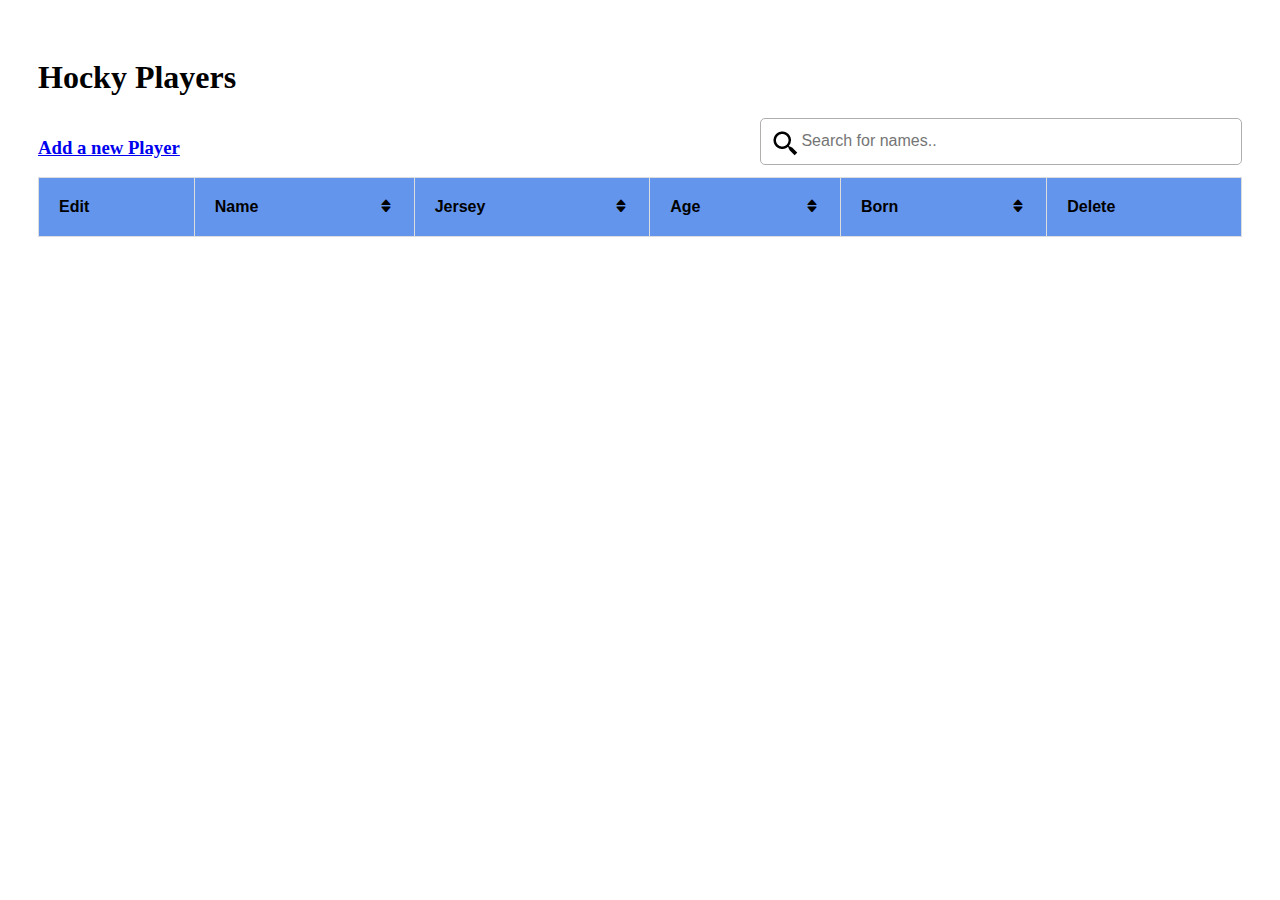
<file: index.html>
<!DOCTYPE html>
<html lang="en">
<head>
    <meta charset="UTF-8">
    <meta http-equiv="X-UA-Compatible" content="IE=edge">
    <meta name="viewport" content="width=device-width, initial-scale=1.0">
    <title>Document</title>
    <link href="https://cdn.jsdelivr.net/npm/bootstrap@5.1.3/dist/css/bootstrap.min.css" rel="stylesheet" integrity="sha384-1BmE4kWBq78iYhFldvKuhfTAU6auU8tT94WrHftjDbrCEXSU1oBoqyl2QvZ6jIW3" crossorigin="anonymous">
    <link rel="stylesheet" href="https://cdn.jsdelivr.net/npm/bootstrap-icons@1.8.1/font/bootstrap-icons.css">
    <link rel="stylesheet" href="style.css">
    <link href='https://unpkg.com/boxicons@2.1.1/css/boxicons.min.css' rel='stylesheet'>
</head>
<body>
    <header>
        
        <h1>Hocky Players</h1>
    </header>
    <main>
        <section id="sectionList"  class="mt-5">
            <div class="abovethead">
                <h3><a class="btn btn-primary" id="newLink" href="#">Add a new Player</a></h3>
                <input type="text" id="myInput" onkeyup="myFunction()" placeholder="Search for names.." title="Type in a name">
            </div>
            <div class="tableinfo">
                <table id="myTable">
                    <thead>
                        <tr>
                            <th>Edit</th>
                            <th class="importanth" onclick="sortTable(1)">Name<i class='bx bxs-sort-alt'></i></th>
                            <th class="importanth" onclick="sortTable(2)">Jersey<i class='bx bxs-sort-alt'></i></th>
                            <th class="importanth" onclick="sortTable(3)">Age<i class='bx bxs-sort-alt'></i></th>
                            <th class="importanth" onclick="sortTable(4)">Born<i class='bx bxs-sort-alt'></i></th>
                            <th>Delete</th>
                        </tr>
                    </thead>
                    <tbody id="tbody">
                        
                    </tbody>
                </table>
            </div>
        </section>
        <section id="sectionNew" class="mt-5">
            <form id="addform">
                <div class="form-group w-25">
                    <label for="fname">Full Name:</label>
                    <input type="text" class="form-control" id="namn" name="namn" placeholder="Enter Full name" required>        
                </div>

                <div class="form-group w-25">
                    <label for="jerseynr">Jersey:</label>
                    <input type="number" class="form-control" id="jersey" name="jersey" placeholder="Enter Jersey number" required>                    
                </div>
                
                <div class="form-group w-25">
                    <label for="agenr">Age:</label>
                    <input type="number" class="form-control" id="age" name="age" placeholder="Enter Age" required>                    
                </div>  
                
                <div class="form-group w-25">
                    <label for="bornplace">Born:</label>
                    <input type="text" class="form-control" id="born" name="born" placeholder="Enter Place of Birth" required></p>                   
                </div>    
                <button id="cancelButton" type="button" class="btn btn-primary">Cancel</button>
                <button id="submitform" type="submit" class="btn btn-primary">Update</button>
            </form>
        </section>
        <section id="sectionEdit" class="mt-5">
            <div class="pos">
                <form id="upform">
                    <div class="form-group w-70">
                        <label for="fname">Full Name:</label>
                        <input type="text" class="form-control" id="namne" name="namn" placeholder="Enter Full name" required>        
                    </div>

                    <div class="form-group w-70">
                        <label for="jerseynr">Jersey:</label>
                            <input type="number" class="form-control" id="jerseye" name="jersey" placeholder="Enter Jersey number" required>                    
                    </div>
                    
                    <div class="form-group w-70">
                        <label for="agenr">Age:</label>
                            <input type="number" class="form-control" id="agee" name="age" placeholder="Enter Age" required>                    
                    </div>  
                    
                    <div class="form-group w-70">
                        <label for="bornplace">Born:</label>
                        <input type="text" class="form-control" id="borne" name="born" placeholder="Enter Place of Birth" required></p>                   
                    </div>    
                    <button id="cancelButto" type="button" class="btn btn-primary">Cancel</button>
                    <button id="submit" type="submit" class="btn btn-primary">Update</button>
                </form>
            </div>
        </section>
    </main>

    <footer></footer>
    <script src="script.js" ></script>
</body>

</html>
</file>
<file: style.css>
* {
  box-sizing: border-box;
}
header{
  padding-left: 30px;
  padding-top: 30px;
}
.abovethead{
  display: flex;
  justify-content: space-between;
}
#myInput {
  background-image: url("[data-uri]");
  background-position: 10px 10px;
  background-repeat: no-repeat;
  font-size: 16px;
  width: 40%;
  padding: 10px 20px 12px 40px;
  border: 1px solid rgb(177, 174, 174);
  margin-bottom: 12px;
  border-radius: 5px;
}
table {
  font-family: arial, sans-serif;
  border-collapse: collapse;
  width: 100%;
}

td, th {
  border: 1px solid #dddddd;
  text-align: left;
  padding: 20px;
}
th{
  background-color: cornflowerblue;
}
.important:hover{
  cursor: pointer;
  color: rgb(216, 212, 212);
}
.importanth i{
  float: right;
}
.importanth i:hover{
  cursor: pointer; 
  color: rgb(216, 212, 212);
}
#myTable tr.header, #myTable tr:hover {
  background-color: #3f92fd;
}
section{
  padding: 0px 30px 0px 30px;
}
#upform{
  background-color: #457aaf;
  width: 450px;
  border-radius: 15px;
  padding: 30px;
  margin-left: 500px;
  color: white;
  box-shadow: inset 0 -3em 3em rgba(0,0,0,0.1),
  0 0  0 2px rgb(255,255,255),
  0.3em 0.3em 1em rgba(0,0,0,0.3);;
}
.pos{
  position: absolute;
  top: 150px;
  z-index: 0;
}
</file>
